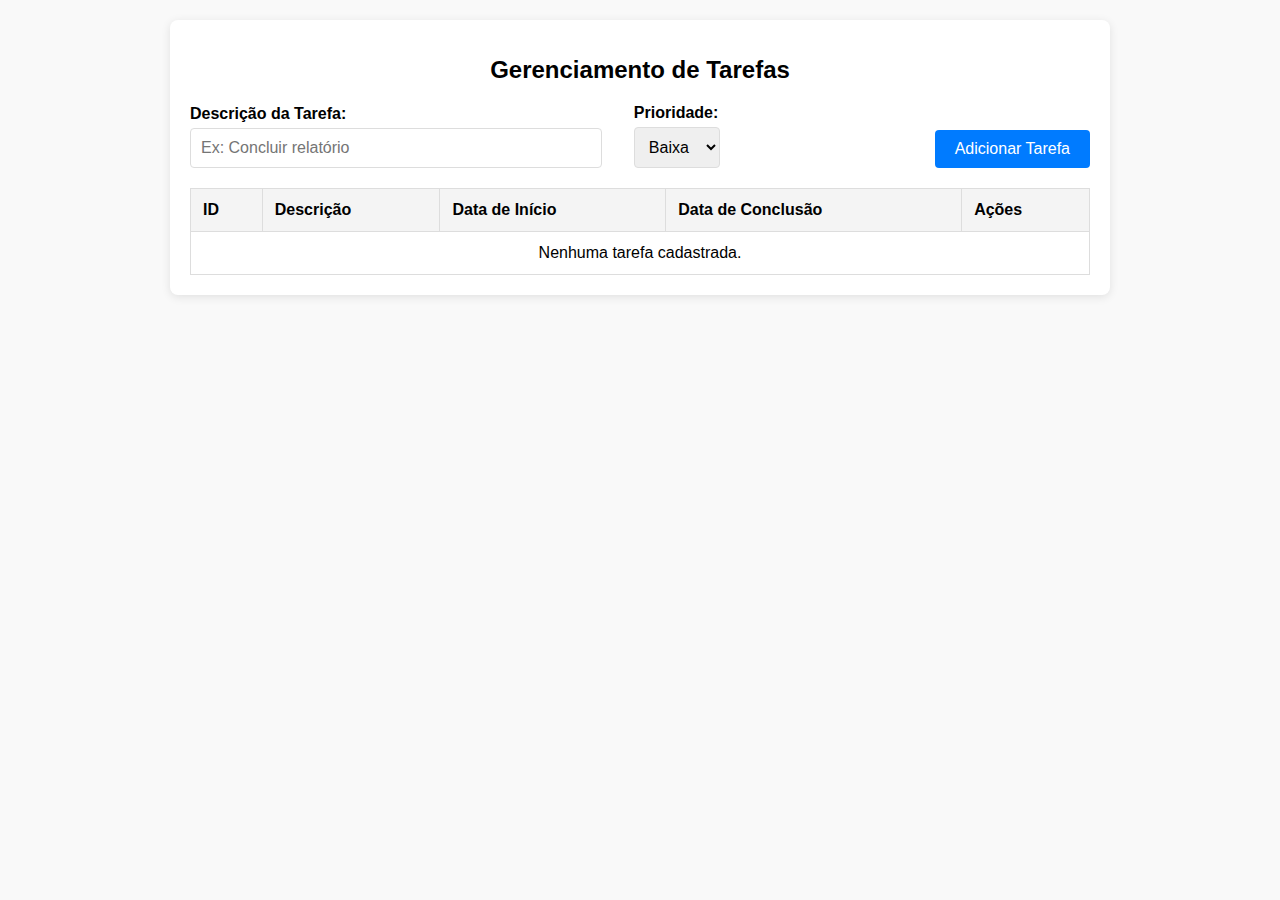
<file: Atividade 20-06 Dom 3/index.html>
<!DOCTYPE html>
<html lang="pt-BR">
<head>
    <meta charset="UTF-8">
    <meta name="viewport" content="width=device-width, initial-scale=1.0">
    <link rel="stylesheet" href="style.css">
    <title>Gerenciamento de Tarefas</title>
</head>
<body>

    <div class="container">
        <h1>Gerenciamento de Tarefas</h1>

        <div class="add-controls">
            <div class="form-group">
                <label for="descricaoTarefa">Descrição da Tarefa:</label>
                <input type="text" id="descricaoTarefa" placeholder="Ex: Concluir relatório">
            </div>
            <div class="form-group">
                <label for="prioridadeTarefa">Prioridade:</label>
                <select id="prioridadeTarefa">
                    <option value="baixa">Baixa</option>
                    <option value="media">Média</option>
                    <option value="alta">Alta</option>
                </select>
            </div>
            <button id="adicionarBtn">Adicionar Tarefa</button>
        </div>

        <table id="tabelaTarefas">
            <thead>
                <tr>
                    <th>ID</th>
                    <th>Descrição</th>
                    <th>Data de Início</th>
                    <th>Data de Conclusão</th>
                    <th>Ações</th>
                </tr>
            </thead>
            <tbody>
                </tbody>
        </table>
    </div>
    <script src="script.js"></script>
</body>
</html>
</file>
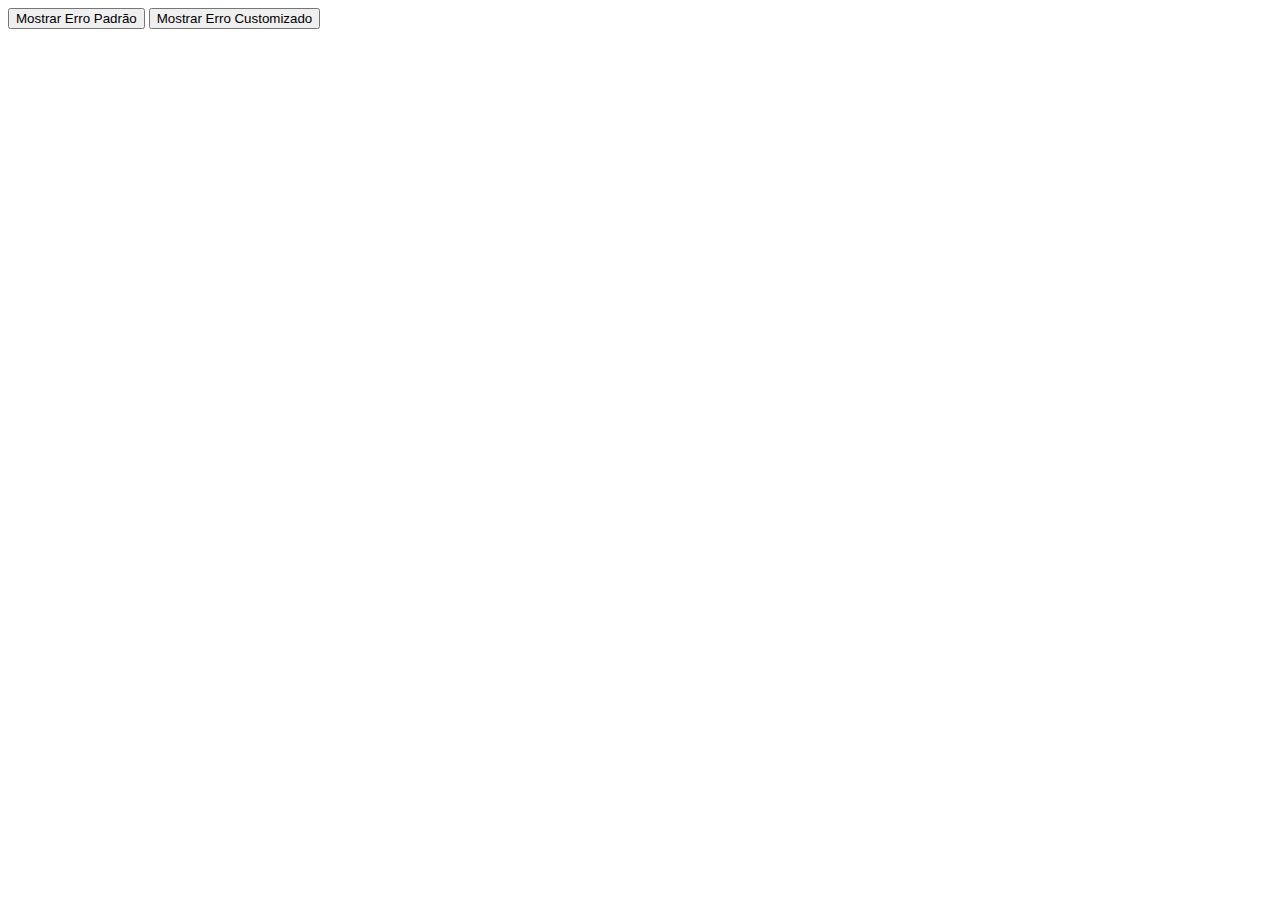
<file: Atividade 10-06 Dom 1/q1/index.html>
<!DOCTYPE html>
<html lang="en">
    <head>
        <meta charset="UTF-8" />
        <meta name="viewport" content="width=device-width, initial-scale=1.0" />
        <title>Mensagem de Erro Refatorada</title>
        <link rel="stylesheet" href="style.css" />
    </head>
    <body>
        <button id="botaoErroPadrao">Mostrar Erro Padrão</button>
        <button id="botaoErroCustom">Mostrar Erro Customizado</button>
        <div id="mensagemErroPadrao" class="oculto">Ocorreu um erro!</div>
        <div id="mensagemErroCustom" class="oculto"></div>

        <script src="script.js"></script>
    </body>
</html>
</file>
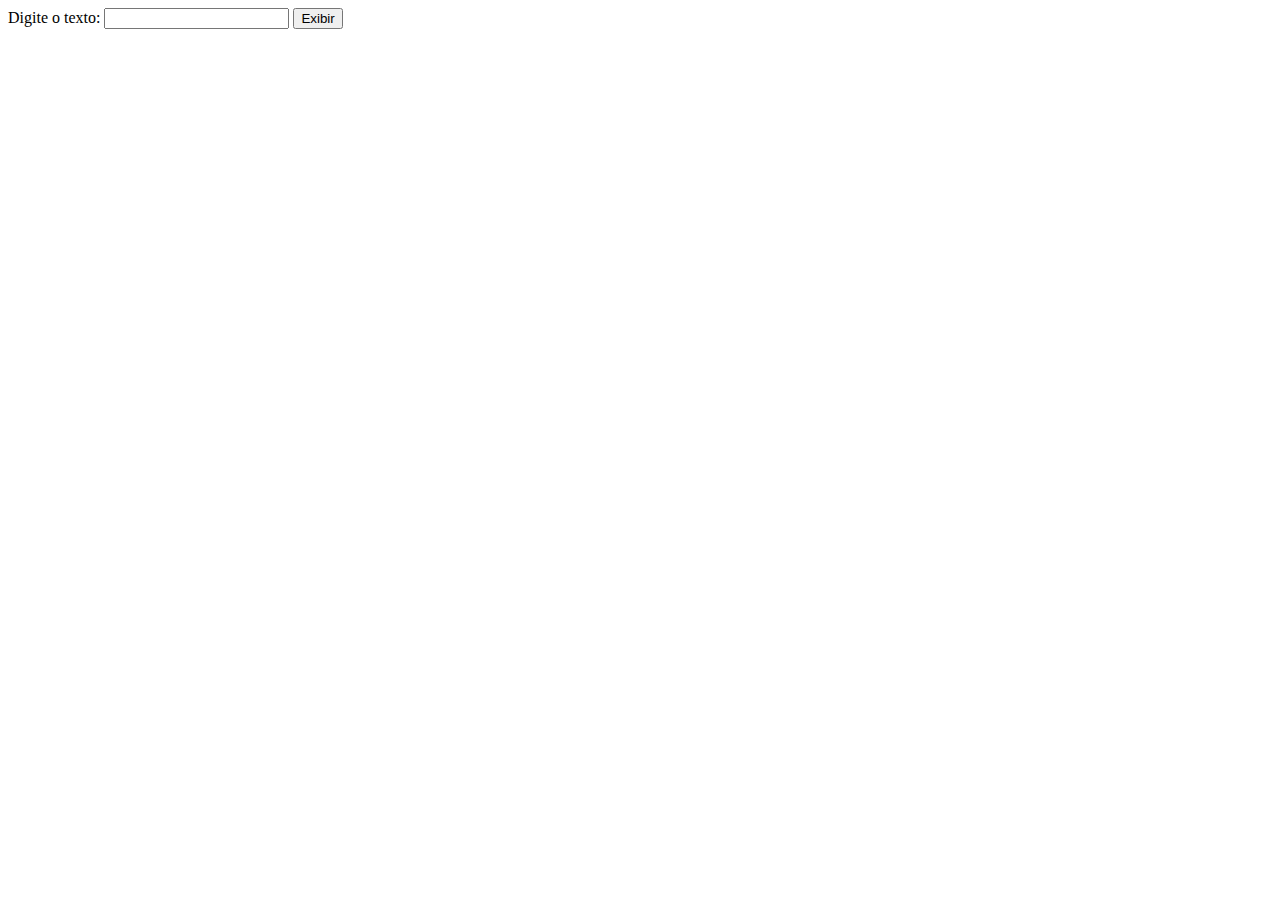
<file: Atividade 10-06 Dom 1/q2/index.html>
<!DOCTYPE html>
<html lang="en">
    <head>
        <meta charset="UTF-8" />
        <meta name="viewport" content="width=device-width, initial-scale=1.0" />
        <title>Validação de Campo</title>
        <link rel="stylesheet" href="style.css" />
    </head>
    <body>
        <label for="caixaDeTexto">Digite o texto:</label>
        <input type="text" id="caixaDeTexto" />
        <button id="botaoExibir">Exibir</button>
        <div id="conteudo"></div>
        <div id="mensagemErroCampo" class="oculto"></div>

        <script src="script.js"></script>
    </body>
</html>
</file>
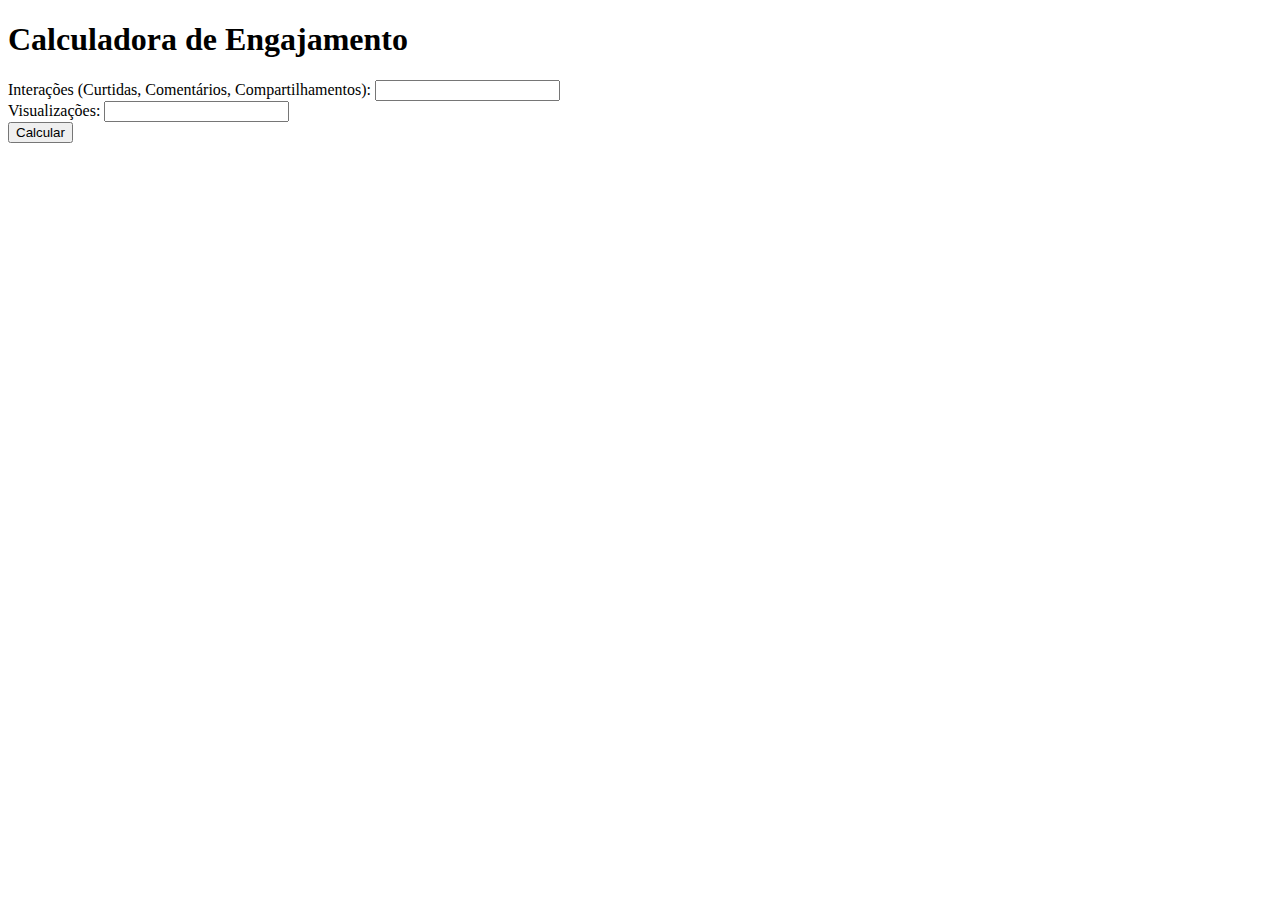
<file: Atividade 10-06 Dom 1/q3/index.html>
<!DOCTYPE html>
<html lang="en">
    <head>
        <meta charset="UTF-8" />
        <meta name="viewport" content="width=device-width, initial-scale=1.0" />
        <title>Calculadora de Engajamento Social</title>
        <link rel="stylesheet" href="style.css" />
    </head>
    <body>
        <h1>Calculadora de Engajamento</h1>
        <div>
        <label for="numInteracoes"
            >Interações (Curtidas, Comentários, Compartilhamentos):</label
        >
        <input type="text" id="numInteracoes" />
        </div>
        <div>
        <label for="numVisualizacoes">Visualizações:</label>
        <input type="text" id="numVisualizacoes" />
        </div>
        <button id="calcularEngajamento">Calcular</button>
        <div id="alertaErroEngajamento" class="oculto"></div>
        <div id="resultadoFinalEngajamento"></div>

        <script src="script.js"></script>
    </body>
</html>
</file>
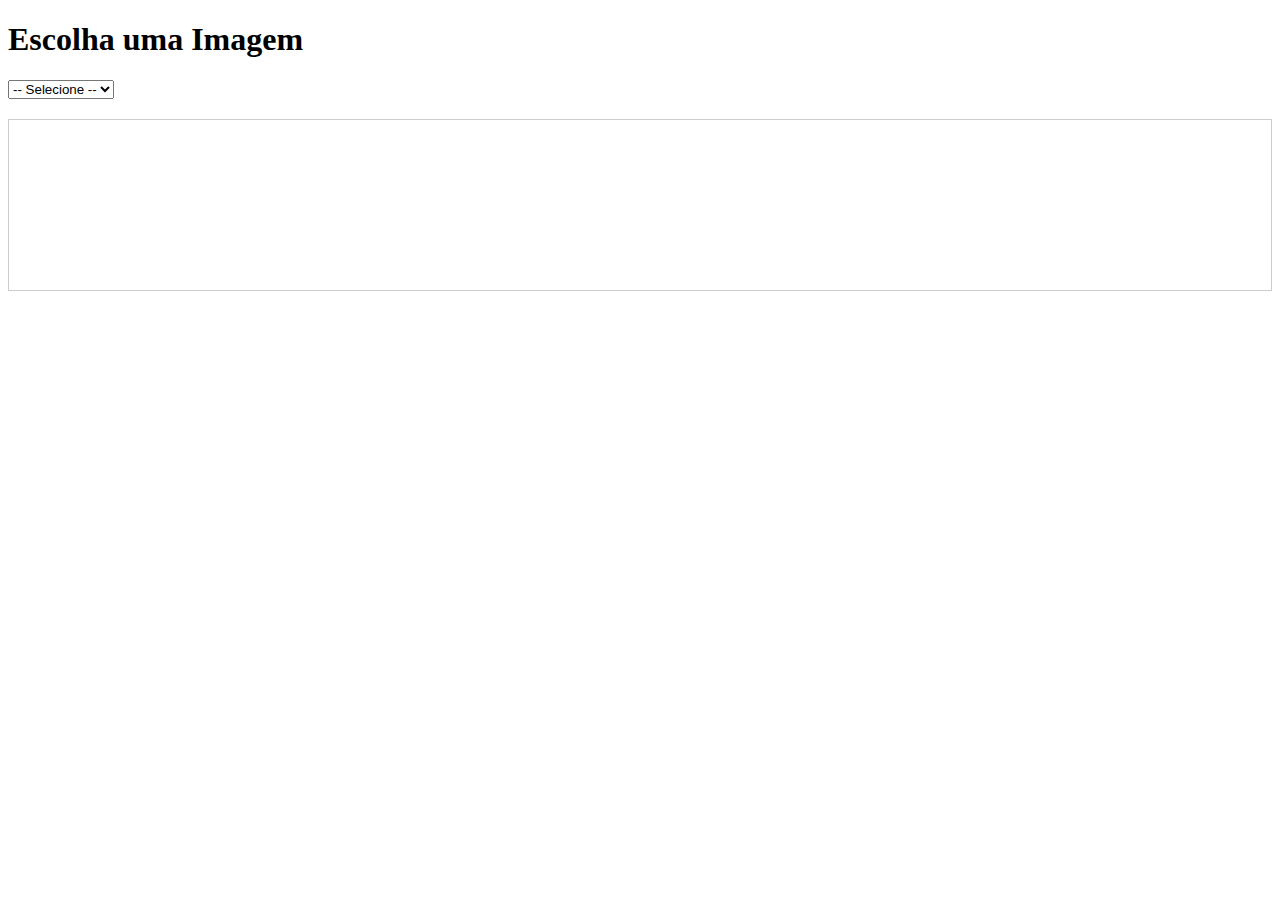
<file: Atividade 10-06 Dom 1/q4/index.html>
<!DOCTYPE html>
<html lang="en">
    <head>
        <meta charset="UTF-8" />
        <meta name="viewport" content="width=device-width, initial-scale=1.0" />
        <title>Seletor de Imagens</title>
        <link rel="stylesheet" href="style.css" />
    </head>
    <body>
        <h1>Escolha uma Imagem</h1>
        <select id="seletorImagens">
        <option value="">-- Selecione --</option>
        <option value="https://picsum.photos/id/237/300/200">Cachorrinho</option>
        <option value="https://picsum.photos/id/238/300/200">Paisagem</option>
        <option value="">Gatinho </option>
        </select>
        <div id="imagemDinamica"></div>

        <script src="script.js"></script>
    </body>
</html>
</file>
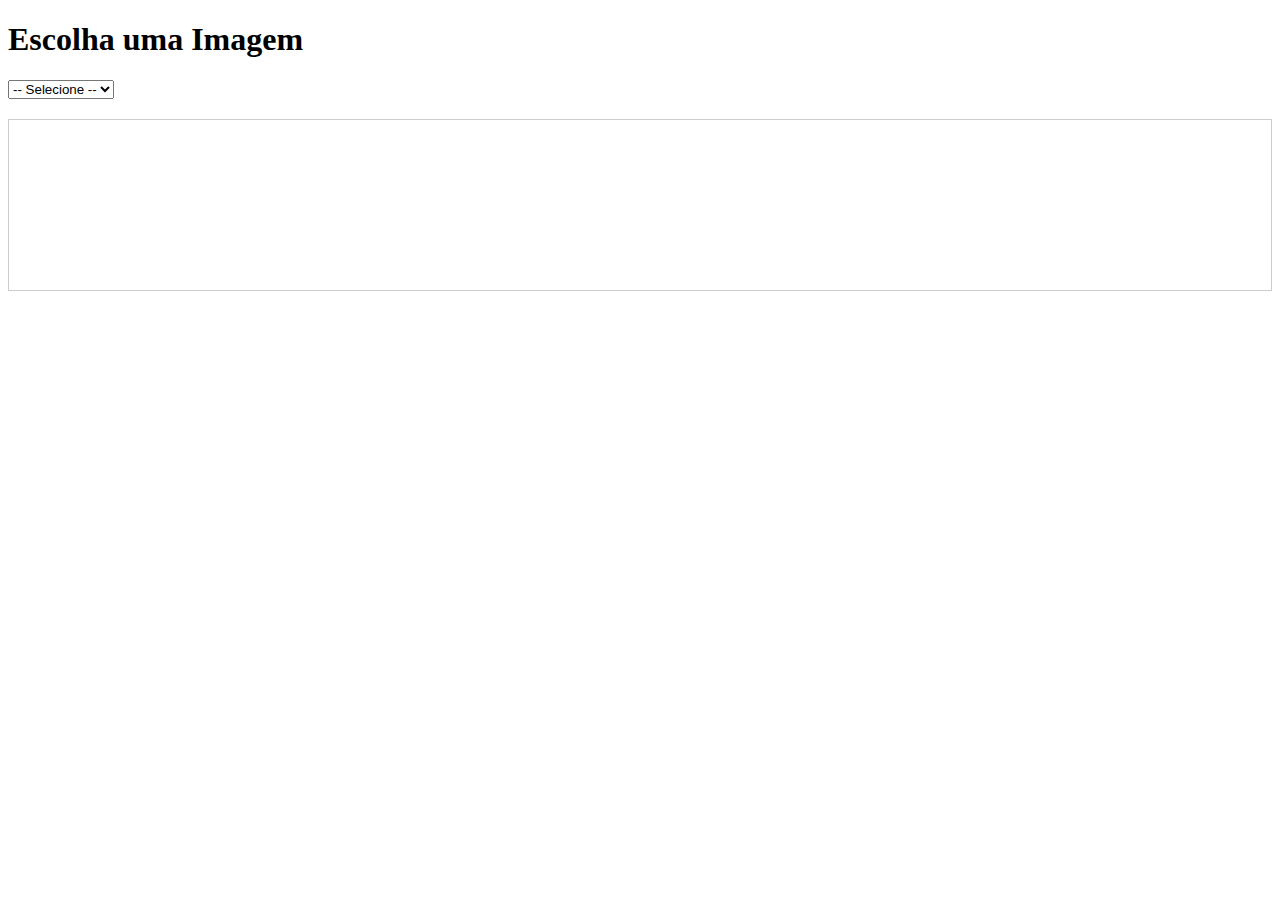
<file: Atividade 10-06 Dom 1/q5/index.html>
<!DOCTYPE html>
<html lang="en">
    <head>
        <meta charset="UTF-8" />
        <meta name="viewport" content="width=device-width, initial-scale=1.0" />
        <title>Seletor de Imagens</title>
        <link rel="stylesheet" href="style.css" />

    </head>
    <body>
        <h1>Escolha uma Imagem</h1>
        <select id="seletorImagens">
        <option value="">-- Selecione --</option>
        <option value="https://picsum.photos/id/237/300/200">Cachorrinho</option>
        <option value="https://picsum.photos/id/238/300/200">Paisagem</option>
        <option value="">Gatinho</option>
        </select>
        <div id="imagemDinamica"></div>

        <script src="script.js"></script>
    </body>
</html>
</file>
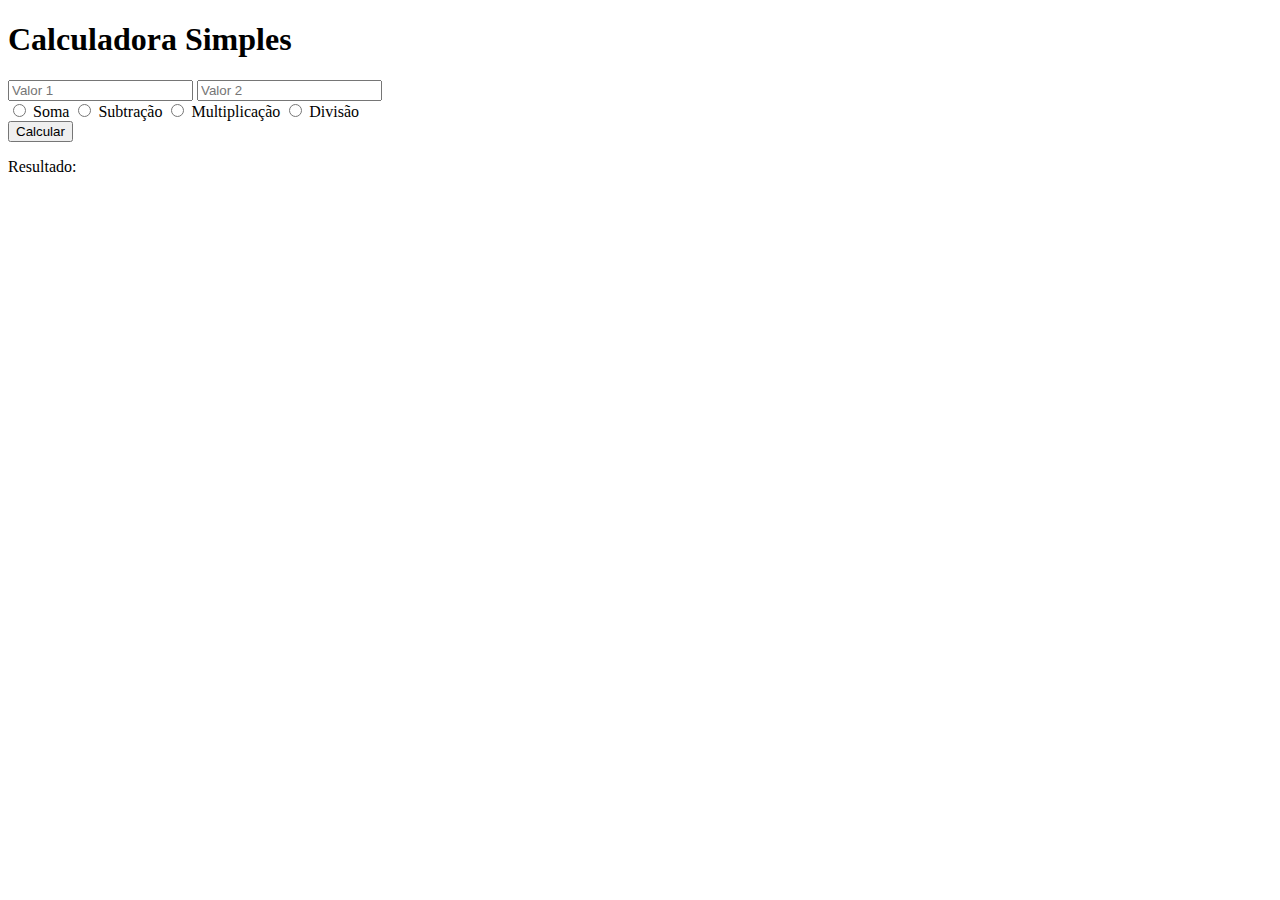
<file: Atividade 20-05 Dom 2/q10/index.html>
<!DOCTYPE html>
<html lang="pt-br">
<head>
    <meta charset="UTF-8">
    <title>Calculadora</title>
</head>
<body>
    <h1>Calculadora Simples</h1>

    <input type="number" id="valor1" placeholder="Valor 1">
    <input type="number" id="valor2" placeholder="Valor 2">

    <div>
    <label><input type="radio" name="operacao" value="soma"> Soma</label>
    <label><input type="radio" name="operacao" value="subtracao"> Subtração</label>
    <label><input type="radio" name="operacao" value="multiplicacao"> Multiplicação</label>
    <label><input type="radio" name="operacao" value="divisao"> Divisão</label>
    </div>

    <button id="calcular">Calcular</button>

    <p>Resultado: <span id="resultado"></span></p>

    <script src="script.js" defer></script>
</body>
</html>
</file>
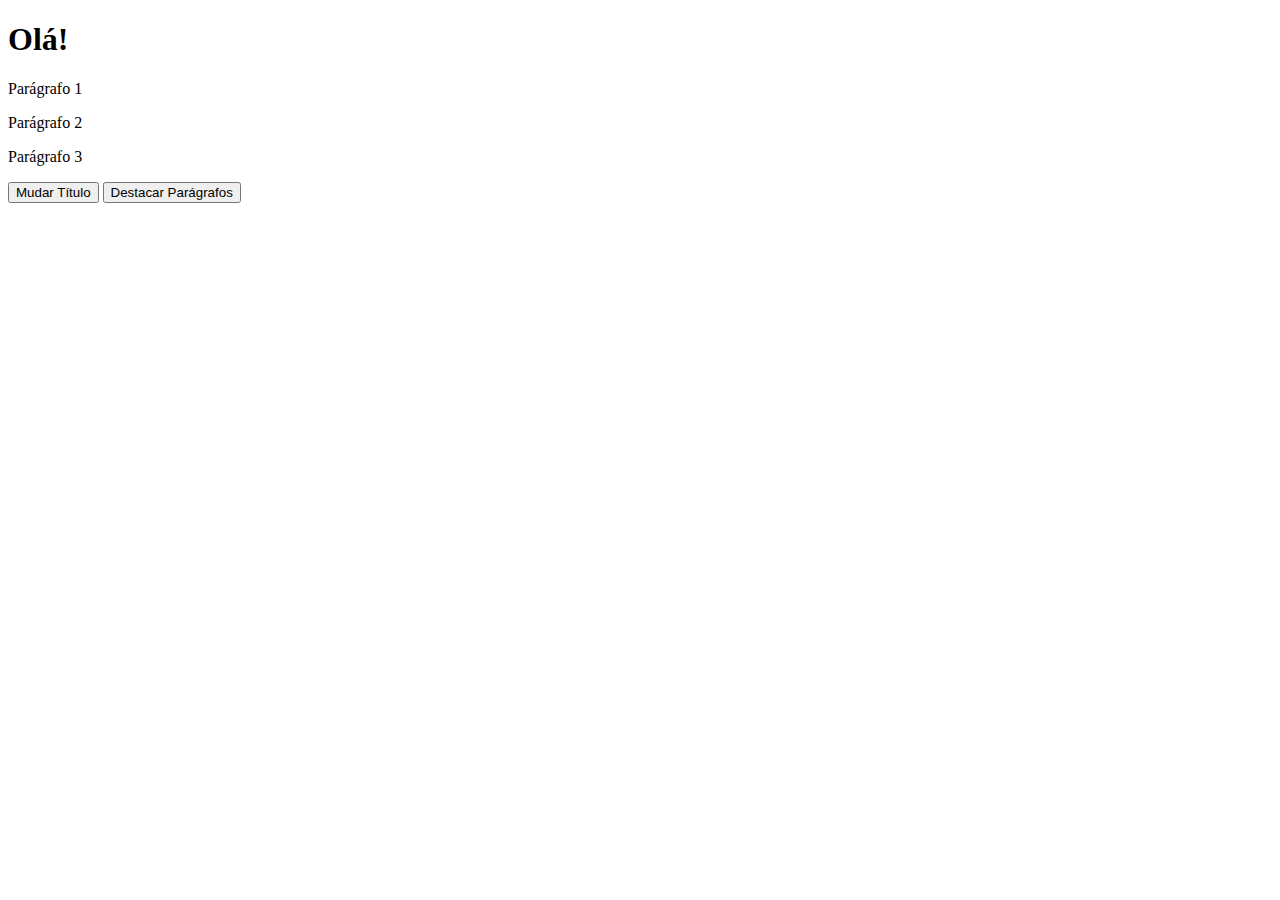
<file: Atividade 20-05 Dom 2/q2/index.html>
<!DOCTYPE html>
<html lang="pt-br">
<head>
    <meta charset="UTF-8">
    <title>Exemplo DOM</title>
</head>
<body>
    <h1 id="titulo">Olá!</h1>

    <div>
        <p>Parágrafo 1</p>
        <p>Parágrafo 2</p>
        <p>Parágrafo 3</p>
    </div>
    
    <button id="mudarTitulo">Mudar Título</button>
    <button id="destacarParagrafos">Destacar Parágrafos</button>
    <script src="script.js" defer></script>
</body>
</html>
</file>
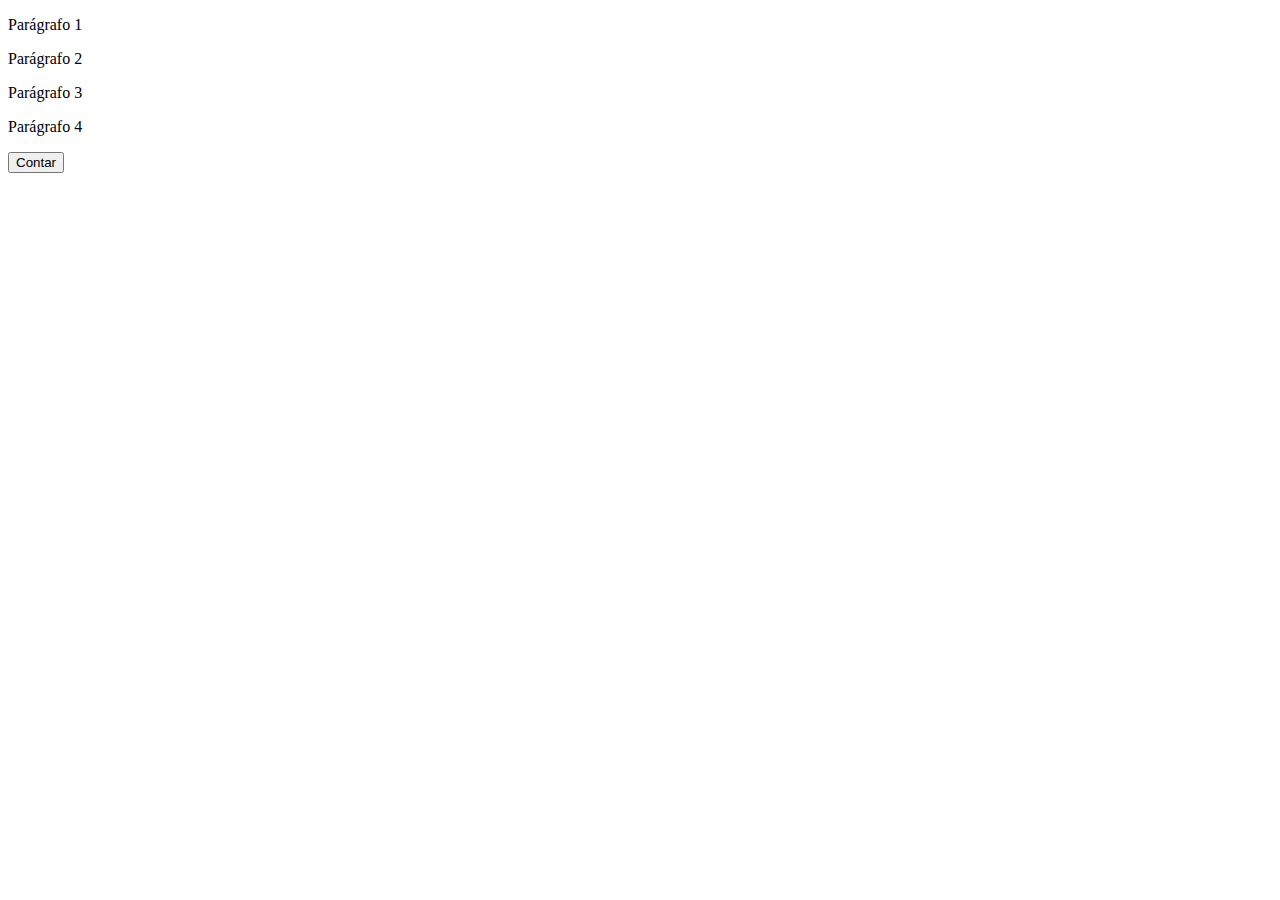
<file: Atividade 20-05 Dom 2/q3/index.html>
<!DOCTYPE html>
<html lang="pt-br">
<head>
    <meta charset="UTF-8">
    <title>Exemplo DOM</title>
</head>
<body>
    <div>
        <p class="paragrafo">Parágrafo 1</p>
        <p class="paragrafo">Parágrafo 2</p>
        <p class="paragrafo">Parágrafo 3</p>
        <p class="paragrafo">Parágrafo 4</p>
    </div>
    <button id="contarParagrafos">Contar</button>

    <div id="resposta"></div>

    <script src="script.js" defer></script>
</body>
</html>
</file>
<file: Atividade 20-06 Dom 3/style.css>
body {
    font-family: Arial, sans-serif;
    margin: 20px;
    background-color: #f9f9f9;
}

h1 {
    font-size: 24px;
    margin-bottom: 20px;
    text-align: center;
}

.container {
    max-width: 900px;
    margin: auto;
    background-color: white;
    padding: 20px;
    border-radius: 8px;
    box-shadow: 0 2px 10px rgba(0,0,0,0.1);
}

.form-group {
    margin-bottom: 10px;
}

input[type="text"] {
    padding: 10px;
    font-size: 16px;
    width: calc(100% - 22px);
    box-sizing: border-box;
    border: 1px solid #ddd;
    border-radius: 4px;
}

button {
    padding: 10px 20px;
    font-size: 16px;
    background-color: #007BFF;
    color: white;
    border: none;
    border-radius: 4px;
    cursor: pointer;
    margin-top: 10px;
}

button:hover {
    background-color: #0056b3;
}

table {
    width: 100%;
    border-collapse: collapse;
    margin-top: 20px;
}

th, td {
    padding: 12px;
    border: 1px solid #ddd;
    text-align: left;
}

th {
    background-color: #f4f4f4;
}

button.concluirBtn {
    background-color: #28a745;
}
button.concluirBtn:hover {
    background-color: #218838;
}

button.excluirBtn {
    background-color: #FF4136;
}
button.excluirBtn:hover {
    background-color: #dc3545;
}

.action-button {
    padding: 5px 10px;
    font-size: 14px;
    color: white;
    border: none;
    border-radius: 4px;
    cursor: pointer;
    margin-right: 5px;
}

/* ESTILOS ADICIONAIS PARA MELHORIAS */
.tarefa-concluida td:nth-child(2) {
    text-decoration: line-through;
    color: #888;
}

button.reabrirBtn {
    background-color: #ffc107;
    color: black;
}
button.reabrirBtn:hover {
    background-color: #e0a800;
}

button.editarBtn {
    background-color: #17a2b8;
}
button.editarBtn:hover {
    background-color: #138496;
}

button:disabled {
    background-color: #cccccc;
    cursor: not-allowed;
}

.prioridade-baixa { border-left: 5px solid #28a745; }
.prioridade-media { border-left: 5px solid #ffc107; }
.prioridade-alta { border-left: 5px solid #dc3545; }

.add-controls {
    display: flex;
    gap: 10px;
    align-items: flex-end;
}
.add-controls .form-group {
    flex-grow: 1;
    margin-bottom: 0;
}
.add-controls label {
    display: block;
    margin-bottom: 5px;
    font-weight: bold;
}
.add-controls select {
    padding: 10px;
    font-size: 16px;
    border: 1px solid #ddd;
    border-radius: 4px;
}
</file>
<file: Atividade 10-06 Dom 1/q1/style.css>
.oculto {
    display: none;
}
#mensagemErroPadrao,
#mensagemErroCustom {
    color: red;
    margin-top: 10px;
}
</file>
<file: Atividade 10-06 Dom 1/q2/style.css>
.oculto {
display: none;
}
#mensagemErroCampo {
color: red;
margin-top: 10px;
}
</file>
<file: Atividade 10-06 Dom 1/q3/style.css>
.oculto {
display: none;
}
#alertaErroEngajamento {
color: red;
margin-top: 10px;
}
#resultadoFinalEngajamento {
margin-top: 15px;
font-weight: bold;
}
</file>
<file: Atividade 10-06 Dom 1/q4/style.css>
#imagemDinamica {
margin-top: 20px;
border: 1px solid #ccc;
padding: 10px;
min-height: 150px;
display: flex;
justify-content: center;
align-items: center;
}
#imagemDinamica img {
max-width: 100%;
height: auto;
display: block;
}
</file>
<file: Atividade 10-06 Dom 1/q5/style.css>
#imagemDinamica {
    margin-top: 20px;
    border: 1px solid #ccc;
    padding: 10px;
    min-height: 150px;
    display: flex;
    justify-content: center;
    align-items: center;
}
#imagemDinamica img {
    max-width: 100%;
    height: auto;
    display: block;
}
</file>
